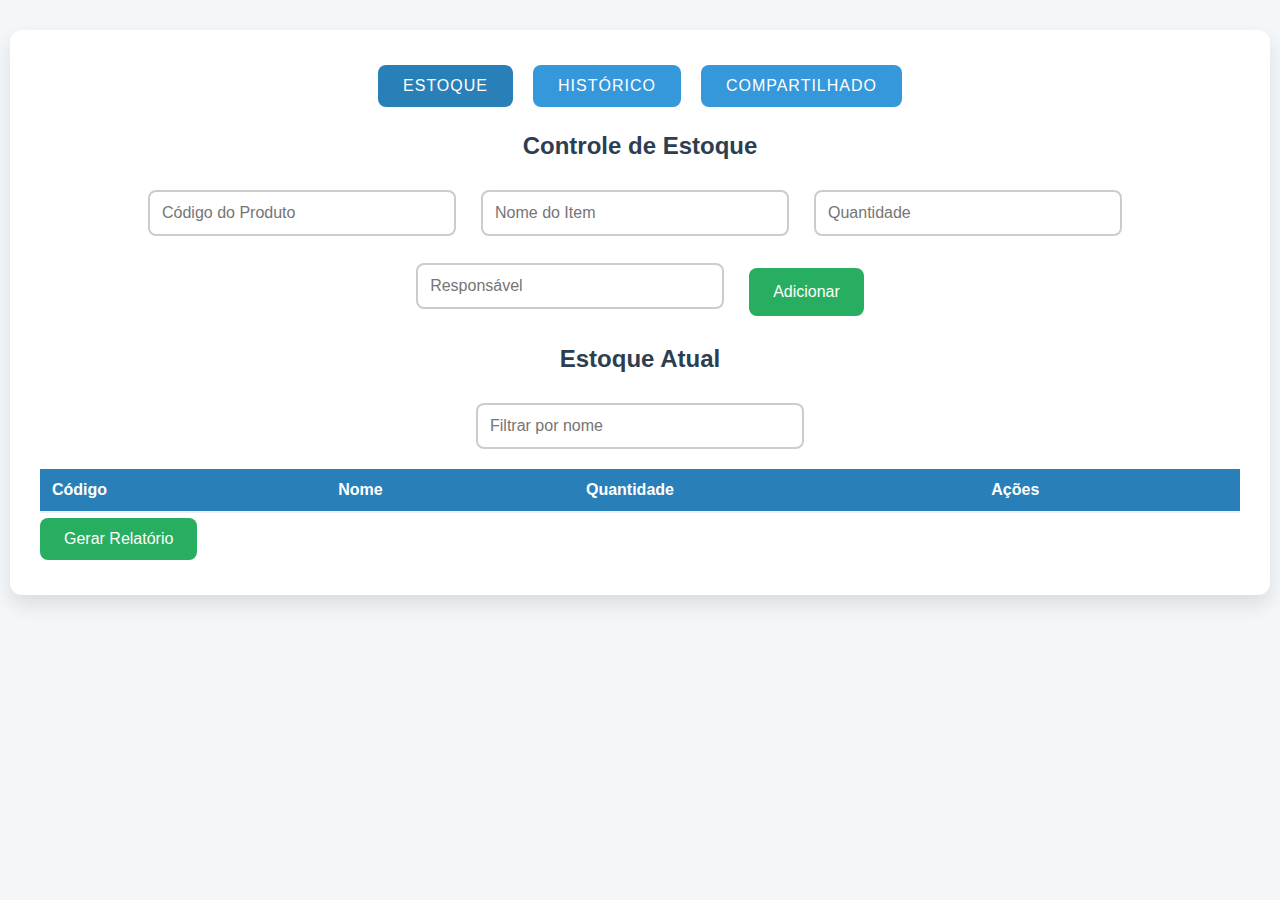
<file: docs/index.html>
<!DOCTYPE html>
<html lang="pt-BR">
<head>
    <meta charset="UTF-8">
    <meta name="viewport" content="width=device-width, initial-scale=1.0">
    <title>Controle de Estoque</title>
    <link rel="stylesheet" href="Index.css">
</head>
<body>

    <div class="container">
        <div class="menu">
            <button id="estoqueTab" class="active" onclick="showTab('estoque')">Estoque</button>
            <button id="historicoTab" onclick="showTab('historico')">Histórico</button>
            <button id="compartilhadoTab" onclick="showTab('compartilhado')">Compartilhado</button>
        </div>

        <div class="alert" id="alertMessage" style="display: none;"></div>

        <div id="estoque">
            <h2>Controle de Estoque</h2>
            <div style="display: flex; justify-content: center; gap: 15px; flex-wrap: wrap;">
                <input type="text" id="productCode" placeholder="Código do Produto">
                <input type="text" id="itemName" placeholder="Nome do Item">
                <input type="number" id="itemQuantity" placeholder="Quantidade">
                <input type="text" id="responsiblePerson" placeholder="Responsável">
                <button class="btn-add" onclick="addItem()">Adicionar</button>
            </div>

            <h3>Estoque Atual</h3>
            <input type="text" id="filterProduct" placeholder="Filtrar por nome" oninput="filterStock()" style="max-width: 300px; margin-bottom: 20px; display: block; margin: 0 auto;">
            <table>
                <thead>
                    <tr>
                        <th>Código</th>
                        <th>Nome</th>
                        <th>Quantidade</th>
                        <th>Ações</th>
                    </tr>
                </thead>
                <tbody id="inventoryBody"></tbody>
            </table>
            <button class="btn-add" onclick="generateReport()">Gerar Relatório</button>
        </div>

        <div id="historico" style="display: none;">
            <h3>Histórico de Movimentações</h3>
            <!-- Filtro para o histórico -->
            <input type="text" id="filterHistory" placeholder="Filtrar por código, nome ou responsável" oninput="filterHistory()" style="max-width: 300px; margin-bottom: 20px; display: block; margin: 0 auto;">
            <table>
                <thead>
                    <tr>
                        <th>Código</th>
                        <th>Item</th>
                        <th>Tipo</th>
                        <th>Quantidade</th>
                        <th>Responsável</th>
                        <th>Data</th>
                    </tr>
                </thead>
                <tbody id="historyBody"></tbody>
            </table>
        </div>

        <div id="compartilhado" style="display: none;">
            <h3>Dados Compartilhados</h3>
            <input type="text" id="sharedDataName" placeholder="Nome do Item">
            <input type="number" id="sharedDataQuantity" placeholder="Quantidade">
            <button class="btn-add" onclick="shareData()">Compartilhar</button>
            <h3>Itens Compartilhados</h3>
            <table>
                <thead>
                    <tr>
                        <th>Nome</th>
                        <th>Quantidade</th>
                        <th>Ações</th>
                    </tr>
                </thead>
                <tbody id="sharedBody"></tbody>
            </table>
        </div>
    </div>

    <script src="index.js"></script>
 
</body>
</html>
</file>
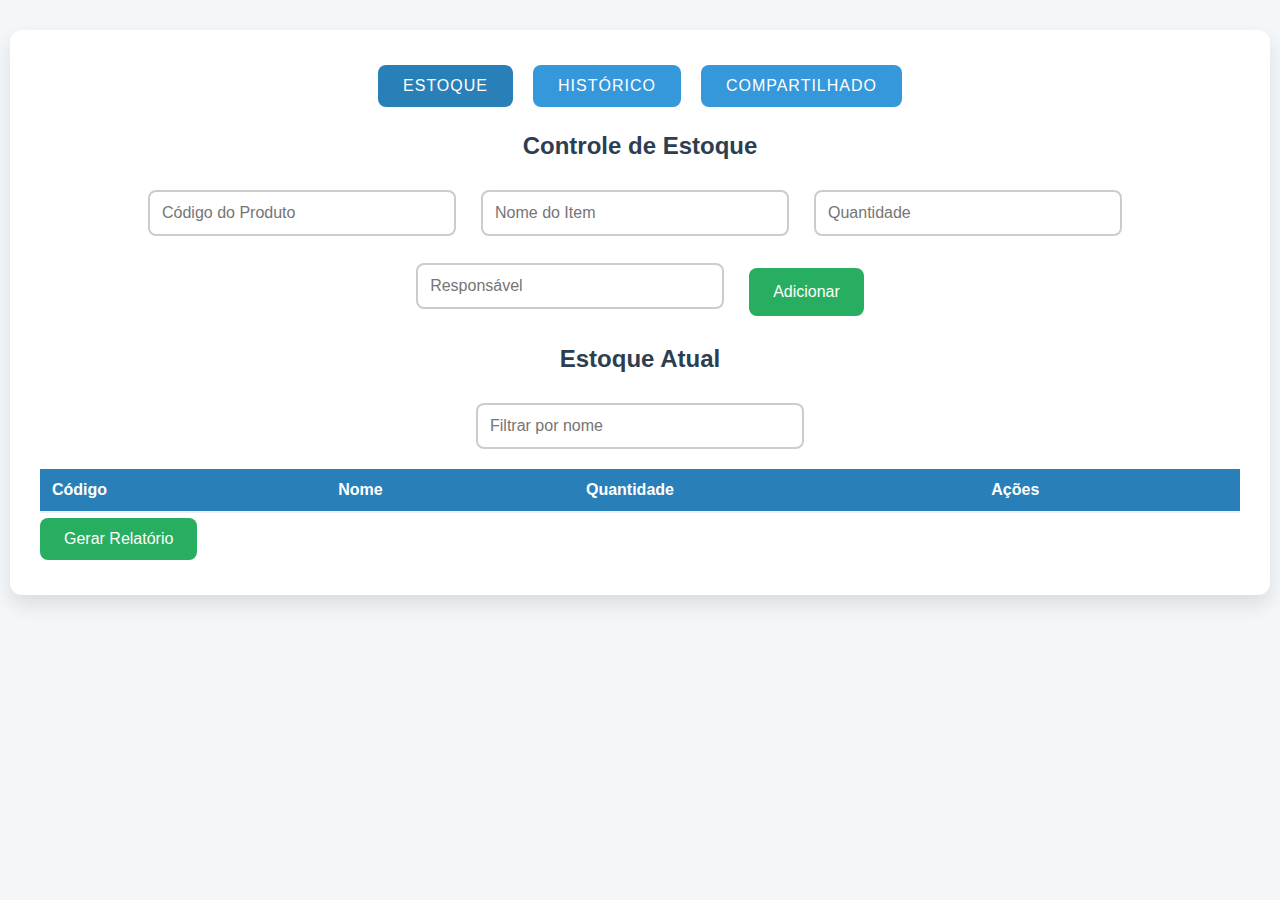
<file: docs/index2.html>
<!DOCTYPE html>
<html lang="pt-BR">
<head>
    <meta charset="UTF-8">
    <meta name="viewport" content="width=device-width, initial-scale=1.0">
    <title>Controle de Estoque</title>
    <link rel="stylesheet" href="Index.css">
</head>
<body>

    <div class="container">
        <div class="menu">
            <button id="estoqueTab" class="active" onclick="showTab('estoque')">Estoque</button>
            <button id="historicoTab" onclick="showTab('historico')">Histórico</button>
            <button id="compartilhadoTab" onclick="showTab('compartilhado')">Compartilhado</button>
        </div>

        <div class="alert" id="alertMessage" style="display: none;"></div>

        <div id="estoque">
            <h2>Controle de Estoque</h2>
            <div style="display: flex; justify-content: center; gap: 15px; flex-wrap: wrap;">
                <input type="text" id="productCode" placeholder="Código do Produto">
                <input type="text" id="itemName" placeholder="Nome do Item">
                <input type="number" id="itemQuantity" placeholder="Quantidade">
                <input type="text" id="responsiblePerson" placeholder="Responsável">
                <button class="btn-add" onclick="addItem()">Adicionar</button>
            </div>

            <h3>Estoque Atual</h3>
            <input type="text" id="filterProduct" placeholder="Filtrar por nome" oninput="filterStock()" style="max-width: 300px; margin-bottom: 20px; display: block; margin: 0 auto;">
            <table>
                <thead>
                    <tr>
                        <th>Código</th>
                        <th>Nome</th>
                        <th>Quantidade</th>
                        <th>Ações</th>
                    </tr>
                </thead>
                <tbody id="inventoryBody"></tbody>
            </table>
            <button class="btn-add" onclick="generateReport()">Gerar Relatório</button>
        </div>

        <div id="historico" style="display: none;">
            <h3>Histórico de Movimentações</h3>
            <!-- Filtro para o histórico -->
            <input type="text" id="filterHistory" placeholder="Filtrar por código, nome ou responsável" oninput="filterHistory()" style="max-width: 300px; margin-bottom: 20px; display: block; margin: 0 auto;">
            <table>
                <thead>
                    <tr>
                        <th>Código</th>
                        <th>Item</th>
                        <th>Tipo</th>
                        <th>Quantidade</th>
                        <th>Responsável</th>
                        <th>Data</th>
                    </tr>
                </thead>
                <tbody id="historyBody"></tbody>
            </table>
        </div>

        <div id="compartilhado" style="display: none;">
            <h3>Dados Compartilhados</h3>
            <input type="text" id="sharedDataName" placeholder="Nome do Item">
            <input type="number" id="sharedDataQuantity" placeholder="Quantidade">
            <button class="btn-add" onclick="shareData()">Compartilhar</button>
            <h3>Itens Compartilhados</h3>
            <table>
                <thead>
                    <tr>
                        <th>Nome</th>
                        <th>Quantidade</th>
                        <th>Ações</th>
                    </tr>
                </thead>
                <tbody id="sharedBody"></tbody>
            </table>
        </div>
    </div>

    <script src="index.js"></script>
 
</body>
</html>
</file>
<file: docs/Index.css>
body {
    font-family: 'Segoe UI', Tahoma, Geneva, Verdana, sans-serif;
    background-color: #f4f7fa;
    margin: 0;
    padding: 0;
    color: #333;
}

.container {
    width: 100%;
    max-width: 1200px;
    margin: 30px auto;
    background-color: #fff;
    border-radius: 12px;
    padding: 30px;
    box-shadow: 0 10px 20px rgba(0, 0, 0, 0.1);
}

h2, h3 {
    color: #2c3e50;
    font-size: 24px;
    text-align: center;
    margin-bottom: 30px;
}

/* Menu de navegação */
.menu {
    display: flex;
    justify-content: center;
    margin-bottom: 20px;
    gap: 20px;
}

.menu button {
    background-color: #3498db;
    color: #fff;
    padding: 12px 25px;
    font-size: 16px;
    border: none;
    border-radius: 8px;
    cursor: pointer;
    transition: background-color 0.3s;
    text-transform: uppercase;
    letter-spacing: 1px;
}

.menu button:hover {
    background-color: #2980b9;
}

.menu button.active {
    background-color: #2980b9;
}

/* Inputs e Botões */
input[type="text"], input[type="number"] {
    width: 100%;
    max-width: 280px;
    padding: 12px;
    margin-bottom: 12px;
    margin-right: 10px;
    border: 2px solid #ccc;
    border-radius: 8px;
    font-size: 16px;
    transition: border-color 0.3s ease;
}

input[type="text"]:focus, input[type="number"]:focus {
    border-color: #3498db;
}

button {
    padding: 12px 24px;
    margin: 5px 0;
    font-size: 16px;
    color: #fff;
    border: none;
    border-radius: 8px;
    cursor: pointer;
    transition: all 0.3s ease;
}

.btn-add {
    background-color: #27ae60;
}

.btn-entry {
    background-color: #3498db;
}

.btn-exit {
    background-color: #e74c3c;
}

.btn-remove {
    background-color: #95a5a6;
}

.btn-edit {
    background-color: #f39c12;
}

button:hover {
    opacity: 0.8;
}

/* Tabelas */
table {
    width: 100%;
    border-collapse: collapse;
    margin-top: 20px;
}

th, td {
    padding: 12px;
    text-align: left;
    border-bottom: 2px solid #ecf0f1;
}

th {
    background-color: #2980b9;
    color: #fff;
    font-size: 16px;
}

td {
    font-size: 14px;
    color: #2c3e50;
}

tr:nth-child(even) {
    background-color: #f9f9f9;
}

/* Responsividade */
@media (max-width: 768px) {
    .container {
        padding: 20px;
    }

    input[type="text"], input[type="number"], button {
        width: 100%;
    }

    .menu {
        flex-direction: column;
    }

    .menu button {
        margin-bottom: 10px;
        width: 100%;
    }

    table {
        font-size: 14px;
    }
}

/* Alerta */
.alert {
    padding: 15px;
    text-align: center;
    font-weight: bold;
    border-radius: 8px;
    margin-bottom: 20px;
}

.alert.error {
    background-color: #e74c3c;
    color: white;
}

.alert.success {
    background-color: #27ae60;
    color: white;
}
</file>
